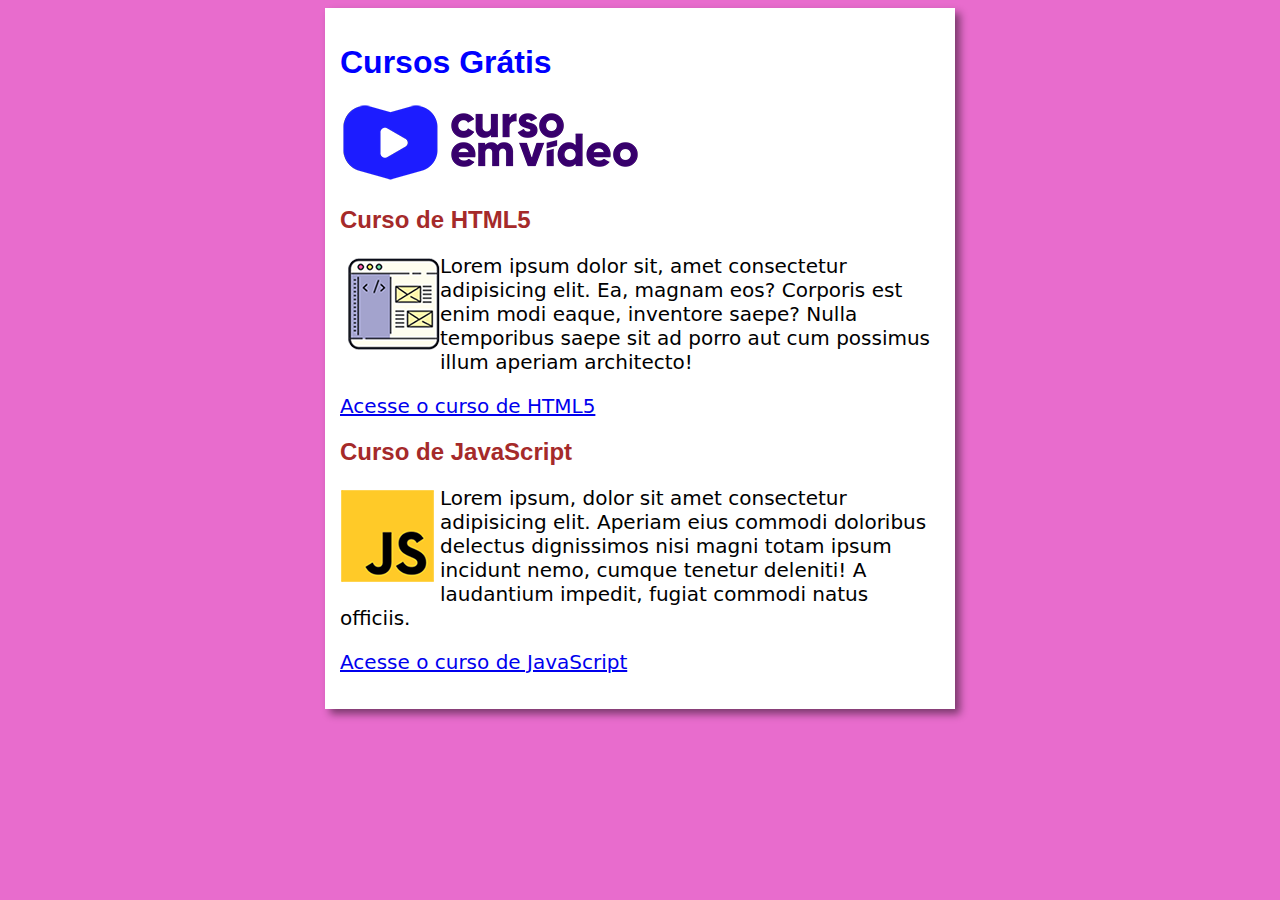
<file: index.html>
<!DOCTYPE html>
<html lang="pt-br">
<head>
    <meta charset="UTF-8">
    <meta http-equiv="X-UA-Compatible" content="IE=edge">
    <meta name="viewport" content="width=device-width, initial-scale=1.0">
    <title>Curso em video</title>
    <link rel="stylesheet" href="estilos/style.css">

</head>
<body> 
    <main>
        <header>
            <h1>Cursos Grátis</h1>
            <img src="Fotos-site/curso-em-video-cor.png" alt="Curso em video">
        </header>
        <article>
            <h2>Curso de HTML5</h2>
            <img class="lado" src="Fotos-site/css.png" alt="">
            <p>Lorem ipsum dolor sit, amet consectetur adipisicing elit. Ea, magnam eos? Corporis est enim modi eaque, inventore saepe? Nulla temporibus saepe sit ad porro aut cum possimus illum aperiam architecto!</p>
            <p><a href="curso-html.html">Acesse o curso de HTML5</a></p>
        </article>
        <article>
            <h2>Curso de JavaScript</h2>
            <a href="estilos/"><img class="lado" src="Fotos-site/js.png" alt=""></a>
            <p>Lorem ipsum, dolor sit amet consectetur adipisicing elit. Aperiam eius commodi doloribus delectus dignissimos nisi magni totam ipsum incidunt nemo, cumque tenetur deleniti! A laudantium impedit, fugiat commodi natus officiis.</p>
            <p><a href="curso-js.html">Acesse o curso de JavaScript</a></p>
        </article>
    </main>
</body>
</html>
</file>
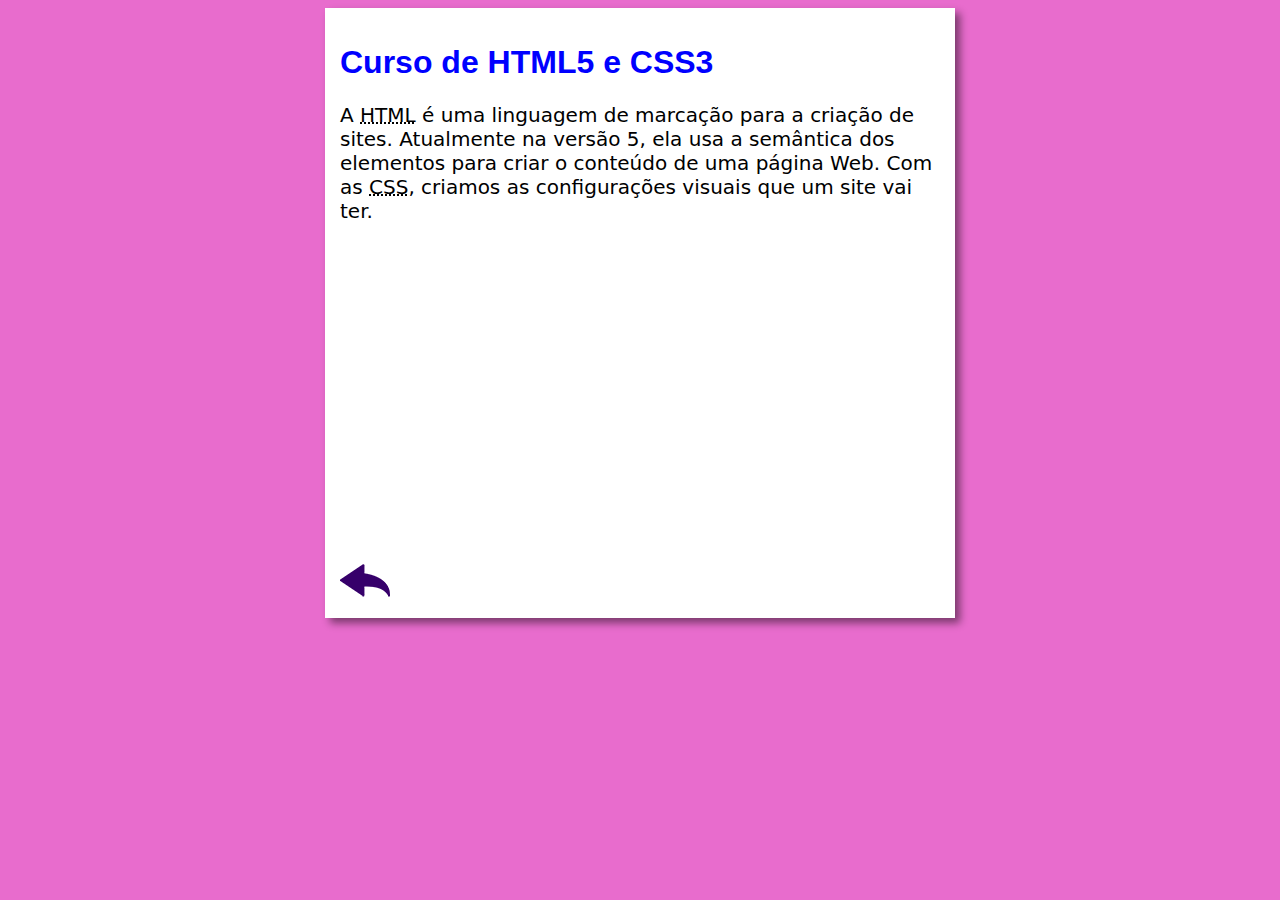
<file: curso-html.html>
<!DOCTYPE html>
<html lang="pt-br">
<head>
    <meta charset="UTF-8">
    <meta name="viewport" content="width=device-width, initial-scale=1.0">
    <title>Curso de HTML</title>
    <link rel="stylesheet" href="estilos/style.css">
    
</head>
<body>
    <main>
        <header>
            <h1>Curso de HTML5 e CSS3</h1>
        </header>
        <article>
            <p>A <abbr title="HyperText Markup Language">HTML</abbr> é uma linguagem de marcação para a criação de sites. Atualmente na versão 5, ela usa a semântica dos elementos para criar o conteúdo de uma página Web. Com as <abbr title="Cascading Style Sheets">CSS</abbr>, criamos as configurações visuais que um site vai ter.</p>

            <iframe width="560" height="315" src="https://www.youtube.com/embed/riSVzwlSnhw" frameborder="0" allow="accelerometer; autoplay; encrypted-media; gyroscope; picture-in-picture" allowfullscreen></iframe>

            <a href="index.html"><img src="Fotos-site/btn-back.png" alt="Voltar"></a>
            
        </article>
    </main>
</body>
</html>
</file>
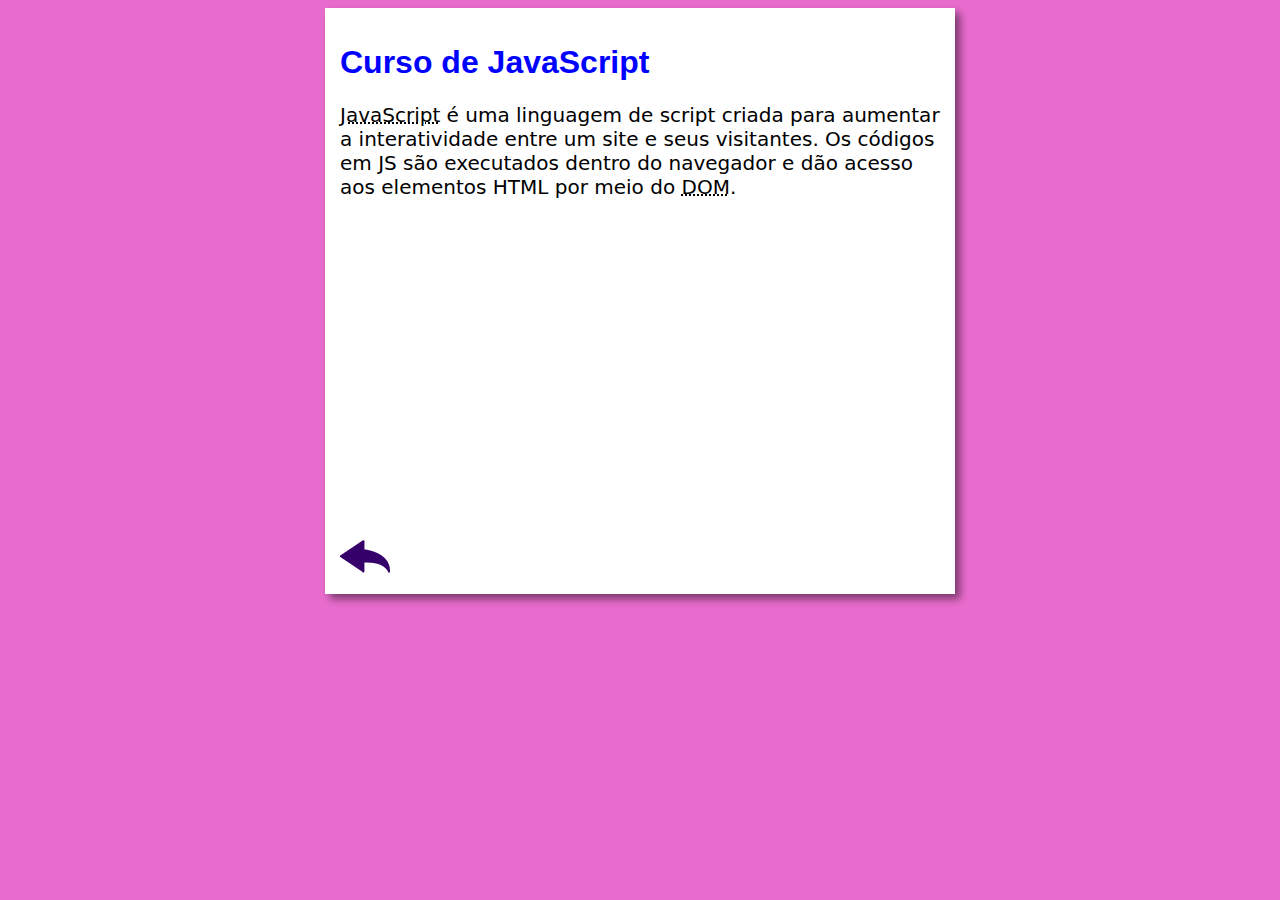
<file: curso-js.html>
<!DOCTYPE html>
<html lang="pt-br">
<head>
    <meta charset="UTF-8">
    <meta name="viewport" content="width=device-width, initial-scale=1.0">
    <title>Curso de JavaScript</title>
    <link rel="stylesheet" href="estilos/style.css">
    
</head>
<body>
    <main>
        <header>
            <h1>Curso de JavaScript</h1>
        </header>
        <article>
            <p><abbr title="JavaScript">JavaScript</abbr> é uma linguagem de script criada para aumentar a interatividade entre um site e seus visitantes. Os códigos em JS são executados dentro do navegador e dão acesso aos elementos HTML por meio do <abbr title="Document Object Model">DOM</abbr>.</p>

            <iframe width="560" height="315" src="https://www.youtube.com/embed/BXqUH86F-kA" frameborder="0" allow="accelerometer; autoplay; encrypted-media; gyroscope; picture-in-picture" allowfullscreen></iframe>

            <a href="index.html"><img src="Fotos-site/btn-back.png" alt="Voltar"></a>
        </article>
    </main>
</body>
</html>
</file>
<file: estilos/style.css>
p {
    font-family: system-ui, -apple-system, BlinkMacSystemFont, 'Segoe UI', Roboto, Oxygen, Ubuntu, Cantarell, 'Open Sans', 'Helvetica Neue', sans-serif;
    font-size: 20px;

}

body { 
    background-color: rgb(232, 108, 205);
}

main {
    background-color: white;
    width: 600px;
    margin: auto;
    padding: 15px;
    box-shadow: 5px 5px 8px rgba(0, 0, 0, 0.473);
}


h1 { 
    font-family: 'Gill Sans', 'Gill Sans MT', Calibri, 'Trebuchet MS', sans-serif;
    color: blue;
}

h2 { 
    font-family: 'Lucida Sans', 'Lucida Sans Regular', 'Lucida Grande', 'Lucida Sans Unicode', Geneva, Verdana, sans-serif;
    color: brown;
}

p { 
    color: black;
}

img.lado{
    float: left;
}
img.liedo{
    float: left;
}
</file>
